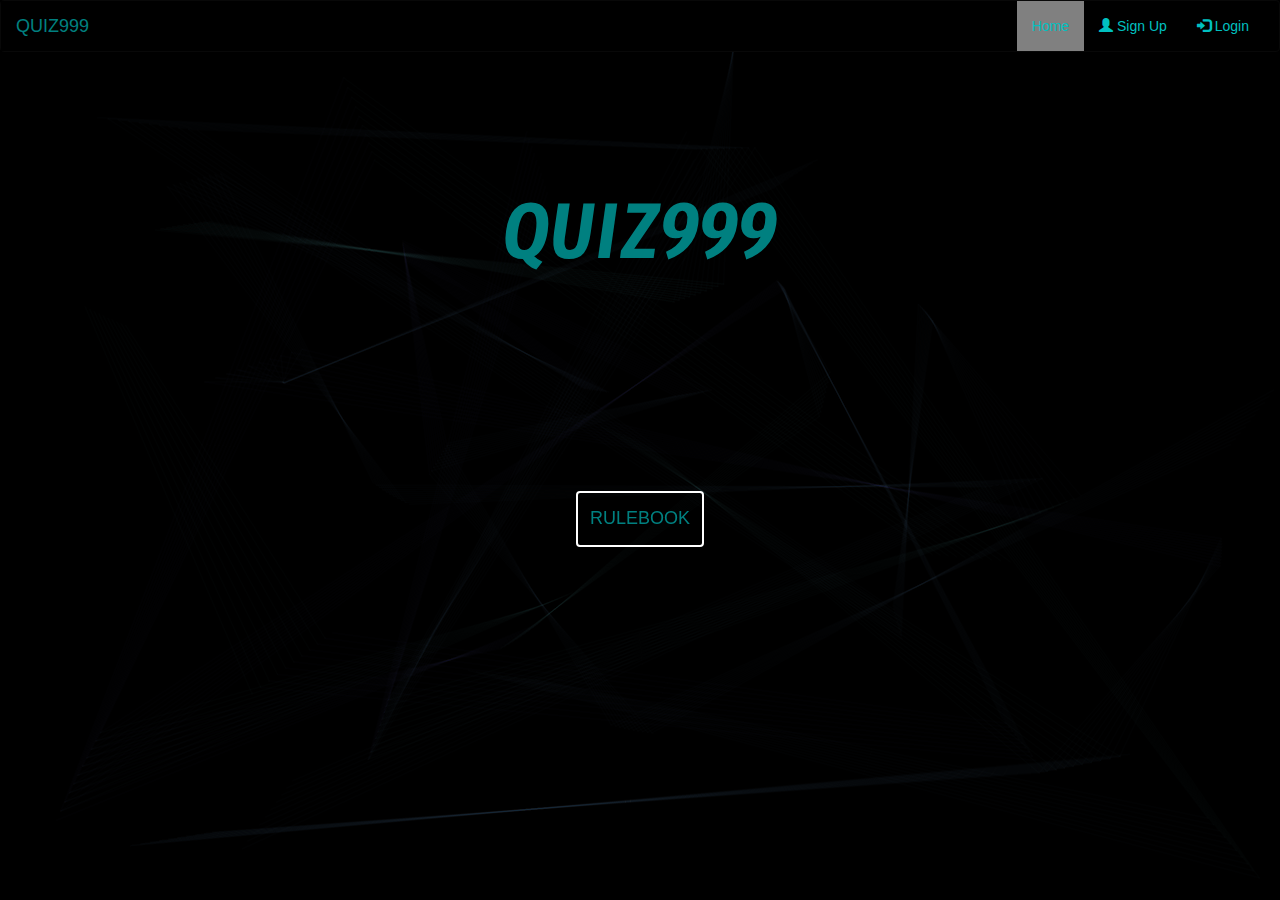
<file: Home/index.html>
<!DOCTYPE html>
<html lang="en" >
<head>
  <meta charset="UTF-8">
  <title>QUIZ 999</title>
   <meta name="viewport" content="width=device-width, initial-scale=1">
  <link rel="stylesheet" href="https://maxcdn.bootstrapcdn.com/bootstrap/3.3.7/css/bootstrap.min.css">
  <script src="https://ajax.googleapis.com/ajax/libs/jquery/3.3.1/jquery.min.js"></script>
  <script src="https://maxcdn.bootstrapcdn.com/bootstrap/3.3.7/js/bootstrap.min.js"></script>
  <link rel="stylesheet" href="../others/style.css"> 
  <link href="https://fonts.googleapis.com/css?family=Timmana" rel="stylesheet"> 
</head>
<body>
  <div id="controls" >
     <nav class="navbar navbar-inverse ">
  <div class="container-fluid">
    <div class="navbar-header">
      <button type="button" class="navbar-toggle" data-toggle="collapse" data-target="#myNavbar">
        <span class="icon-bar"></span>
        <span class="icon-bar"></span>
        <span class="icon-bar"></span>                        
      </button>
      <a style="color: #008080;background-color: black;" class="navbar-brand" href="#">QUIZ999</a>
    </div>
    <div class="collapse navbar-collapse" id="myNavbar">
      <ul class="nav navbar-nav navbar-right">
        <li class="active li1"><a style="color: #00c0c0; background-color: grey;" href="#">Home</a></li>
        <li class="li1"><a style="color: #00c0c0;" href="#" class="dropdown-toggle" data-toggle="dropdown"><span class="glyphicon glyphicon-user">
            </span> 
            Sign Up
            </a>
        <ul class="dropdown-menu">
          <li class="li1"><a style="color: #00c0c0;" href="../Signup/signp.html">Politics</a></li>
          <li class="li1"><a style="color: #00c0c0;" href="../Signup/signs.html">Sports</a></li>
          <li class="li1"><a style="color: #00c0c0;" href="../Signup/signb.html">Bollywood</a></li>
        </ul>
          </li>
        <li class="dropdown" class="li1">
            <a  style="color:#00c0c0;" class="dropdown-toggle" data-toggle="dropdown" class="dropdown-toggle" data-toggle="dropdown" href="#">
                <span class="glyphicon glyphicon-log-in "></span>
                Login
            </a> 
        <ul class="dropdown-menu">
          <li class="li1"><a style="color: #00c0c0;" href="../Login/login1.html">Politics</a></li>
          <li class="li1"><a style="color: #00c0c0;" href="../Login/login2.html">Sports</a></li>
          <li class="li1"><a style="color: #00c0c0;" href="../Login/login3.html">Bollywood</a></li>
        </ul></li>
      </ul>
    </div>
  </div>
</nav>
 <div class="container-fluid" style=" margin-top: 130px;">
  <h1 style="font-family: 'Timmana', sans-serif;font-size: 90px;" >QUIZ999</h1>
 </div>
 <div class="row">    
    <div class="col-xs-12 text-center">
        <!-- Trigger/Open The Modal -->
        <button id="myBtn" type="button"  class="btn btn-default" >
            <h4>RULEBOOK</h4>
        </button>

    <!-- The Modal -->
<div id="myModal" class="modal">

  <!-- Modal content -->
  <div class="modal-content">
    <div class="modal-header">
      <span class="close">&times;</span>
      <h2>INSTRUCTIONS</h2>
    </div>
    <div class="modal-body">
      <ul class="txt"> 
          <li><h4>Quiz consist of MCQ Type Questions with each questions with 4 options.</h4></li>
          <li><h4>At a time can choose anyone Quiz only.</h4></li>
          <li><h4>Each Quiz contains 6 Questions.</h4></li>
          <li><h4>For each Question 5 minutes are alloted.</h4></li>
          <li><h4>Quiz will be submitted automatically if you failed to submit Quiz.</h4></li>
      </ul>
    </div>
    <div class="modal-footer">
        <p>-------------------&times;&times;&times;-------------------</p>
    </div>
  </div>

   </div>
    </div>
  </div>
    </div>
  <script src="../others/p5.min.js"></script>
  <script  src="../others/index.js"></script>
</body>
</html>
</file>
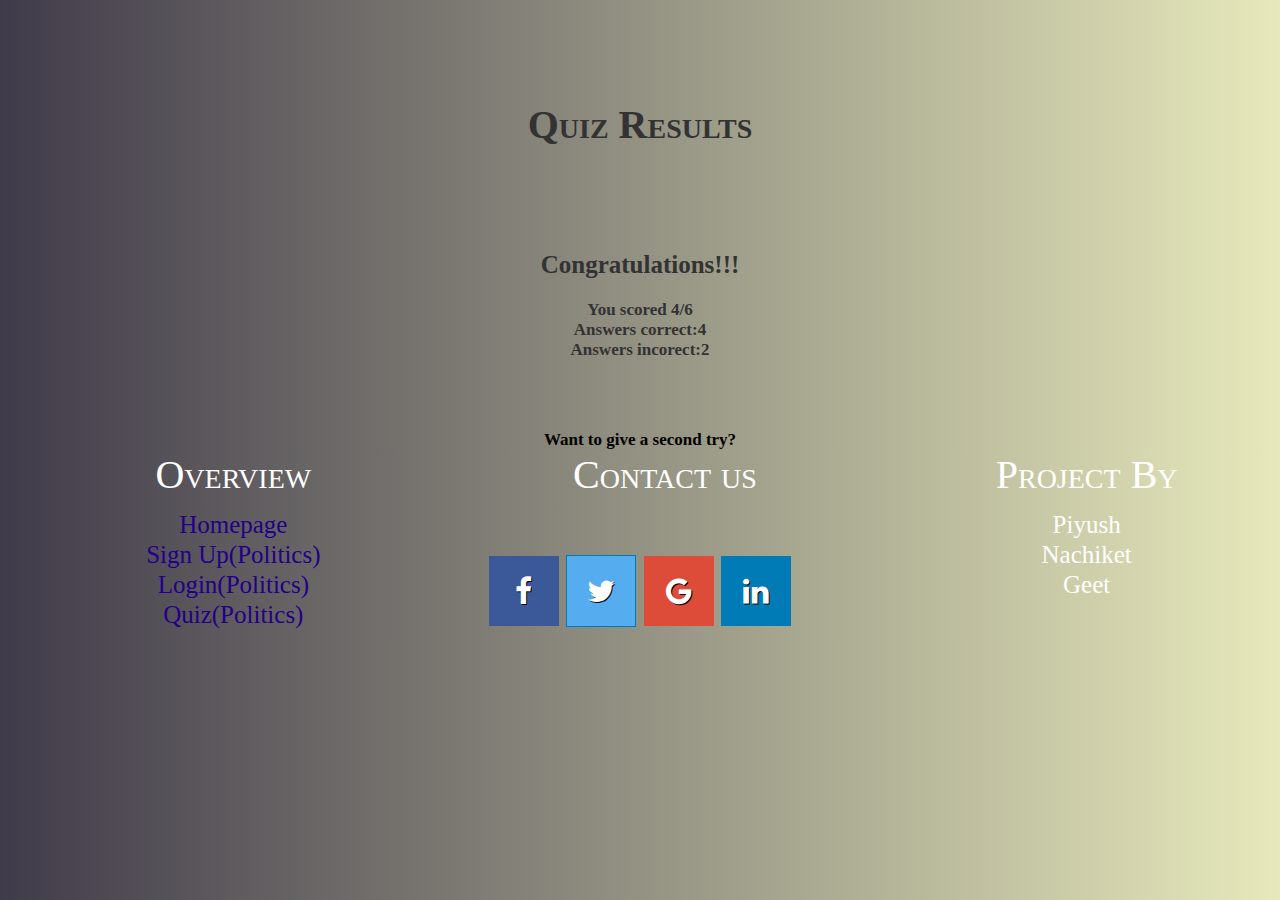
<file: Leaderboard/result.html>
<!DOCTYPE html>
<html>
    <head> 
        <meta charset="utf-8">
        <meta name="viewport" content="width=device-width,initial-scale=1">
        <meta http-equiv="x-ua-compatible" content="ie=edge">
        <!--css library-->
        <link rel="stylesheet" href="https://maxcdn.bootstrapcdn.com/bootstrap/3.3.7/css/bootstrap.min.css">
        <link rel="stylesheet" href="https://cdnjs.cloudflare.com/ajax/libs/font-awesome/4.7.0/css/font-awesome.min.css">
        <link rel="stylesheet" type="text/css" href="../others/y.css">

        <!-- jQuery library -->
        <script src="https://ajax.googleapis.com/ajax/libs/jquery/3.2.1/jquery.min.js"></script>

        <!-- Latest compiled JavaScript -->
        <script src="https://maxcdn.bootstrapcdn.com/bootstrap/3.3.7/js/bootstrap.min.js"></script>
    </head>
    <body style="overflow-y: scroll;">
        <div class="head">
            Quiz Results
        </div>
        <div class="box" align="center">
            <div class="box1">Congratulations!!!</div><br>
            <div class="box2">You scored 4/6 <br>
            Answers correct:4 <br>
                Answers incorect:2</div><br>
        </div>
        <div class="try1 box2">
            <a href ="../Home/index.html" class="try"> Want to give a second try?</a>            
        </div>
        <div id="footer" style="background: linear-gradient(to right,#403B4A,#E7E9BB);color:white;">
            <div class="container-fluid">
                <div class="row">
                    <div class="col-lg-4 col-sm-12 text-center">
                        <ul style="list-style-type:none">
                            <p>Overview</p>
                            <li><a href="../Home/index.html" class="link">Homepage</a></li>
                            <li><a href="../Signup/signp.html" class="link">Sign Up(Politics)</a></li>
                            <li><a href="../Login/login1.html" class="link">Login(Politics)</a></li>
                            <li><a href="../Quiz/Politics/quiz2q1.html" class="link">Quiz(Politics)</a></li>
                        </ul>
                    </div>
                    <div class="col-lg-4 col-sm-12 text-center">
                        <p style="text-indent:50px">Contact us</p>
                        <br><br>
                        <!-- Add font awesome icons -->
                        <a href="http://facebook.com/" target="_blank" class="fa fa-facebook"  style="text-decoration:none"></a>
                        <a href="http://twitter.com/" target="_blank" class="fa fa-twitter" style="text-decoration:none"></a>
                        <a href="https://plus.google.com/" target="_blank" class="fa fa-google" style="text-decoration:none"></a>
                        <a href="https://in.linkedin.com/" target="_blank" class="fa fa-linkedin" style="text-decoration:none"></a>
                    </div>
                    <div class="col-lg-4 col-sm-12 text-center">
                        <ul style="list-style-type:none">
                            <p>Project By</p>
                            <li>Piyush</li>
                            <li>Nachiket</li>
                            <li>Geet</li>
                        </ul>
                    </div>
                </div>
            </div>
        </div>
    </body>
</html>
</file>
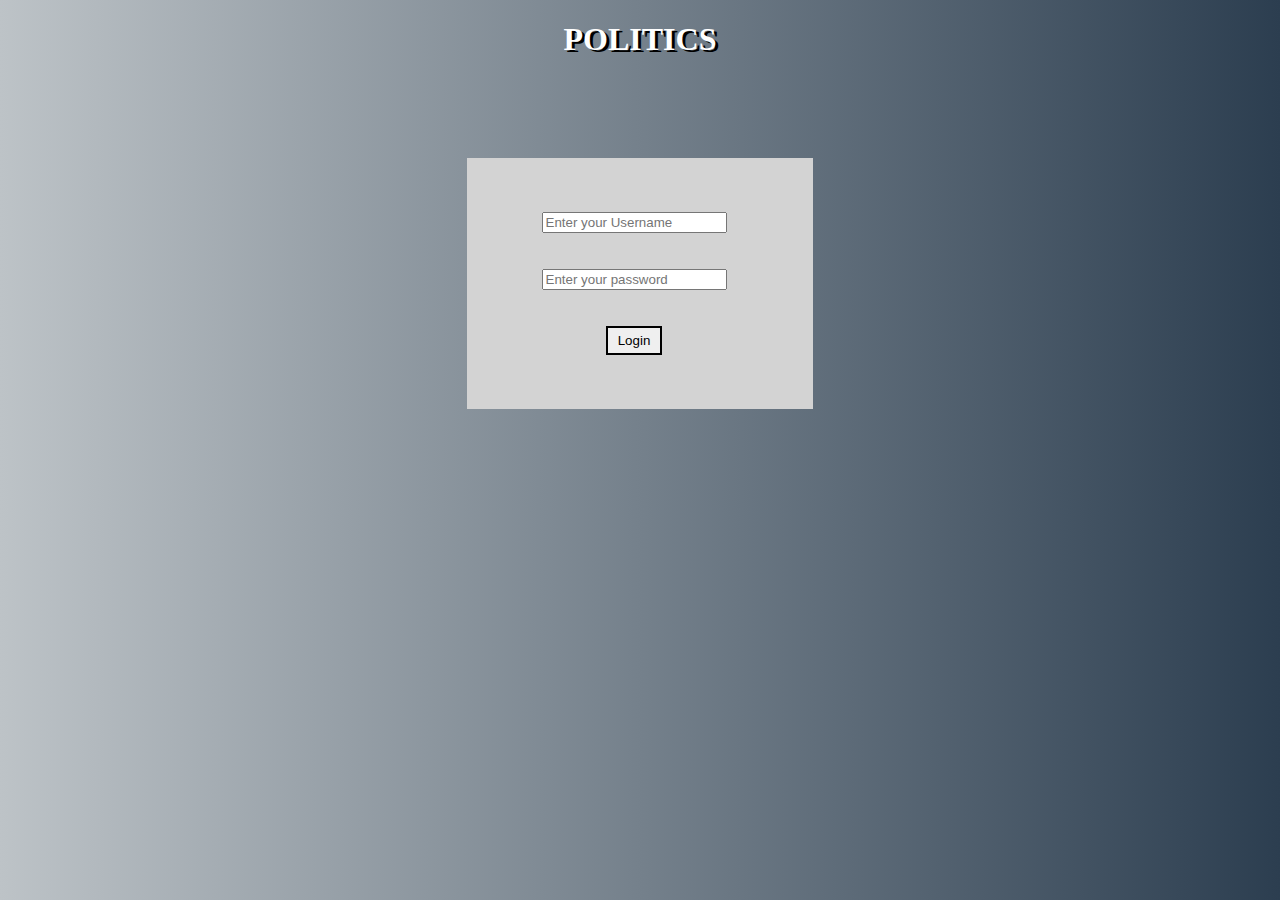
<file: Login/login1.html>
<!DOCTYPE html>
<html>
    <head>
        <title>Politics</title>
    <link rel="stylesheet" type="text/css" href="../others/x.css"> 
    </head>
    <body>    
        <h1>POLITICS</h1>
        <div align="center">
        <form>
            <input type="text" name="Username" placeholder="Enter your Username">
            <br>
            <br>
            <br>
            <input type="password" name="Password" placeholder="Enter your password">
            <br>
            <br>
            <br>
            </form>
            <a href="../Quiz/Politics/quiz2q1.html" class="butlog">
            <input type="submit" value="Login">
            </a>
        </div>
        </body>   
</html>
</file>
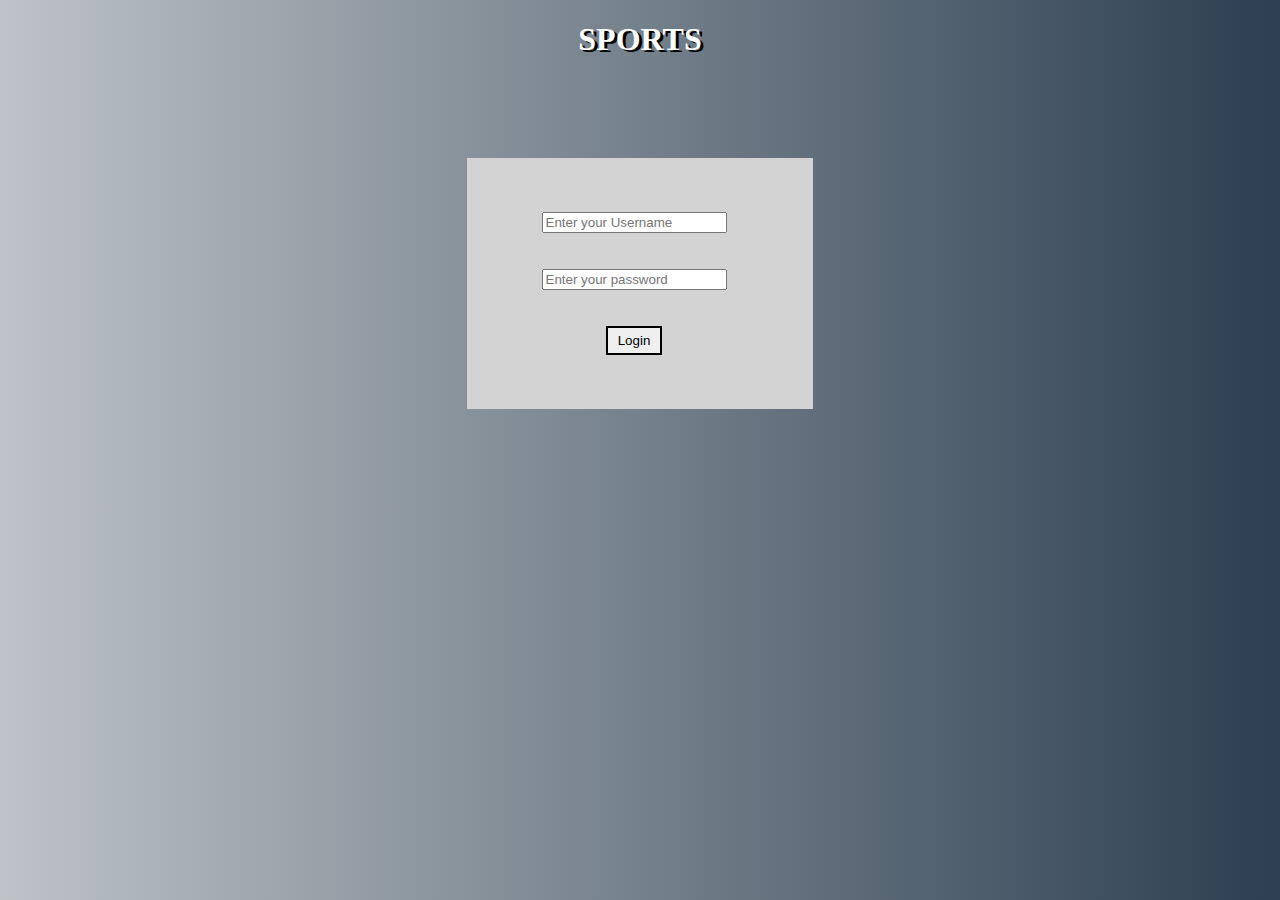
<file: Login/login2.html>
<!DOCTYPE html>
<html>
    <head>
        <title>Sports</title>
    <link rel="stylesheet" type="text/css" href="../others/x.css"> 
    </head>
    <body>    
        <h1>SPORTS</h1>
        <div align="center">
        <form>
            <input type="text" name="Username" placeholder="Enter your Username">
            <br>
            <br>
            <br>
            <input type="password" name="Password" placeholder="Enter your password">
            <br>
            <br>
            <br>
            </form>
            <a href="../Quiz/Sports/quiz3q1.html" class="butlog">
            <input type="submit" value="Login">
            </a>
        </div>
        </body>   
</html>
</file>
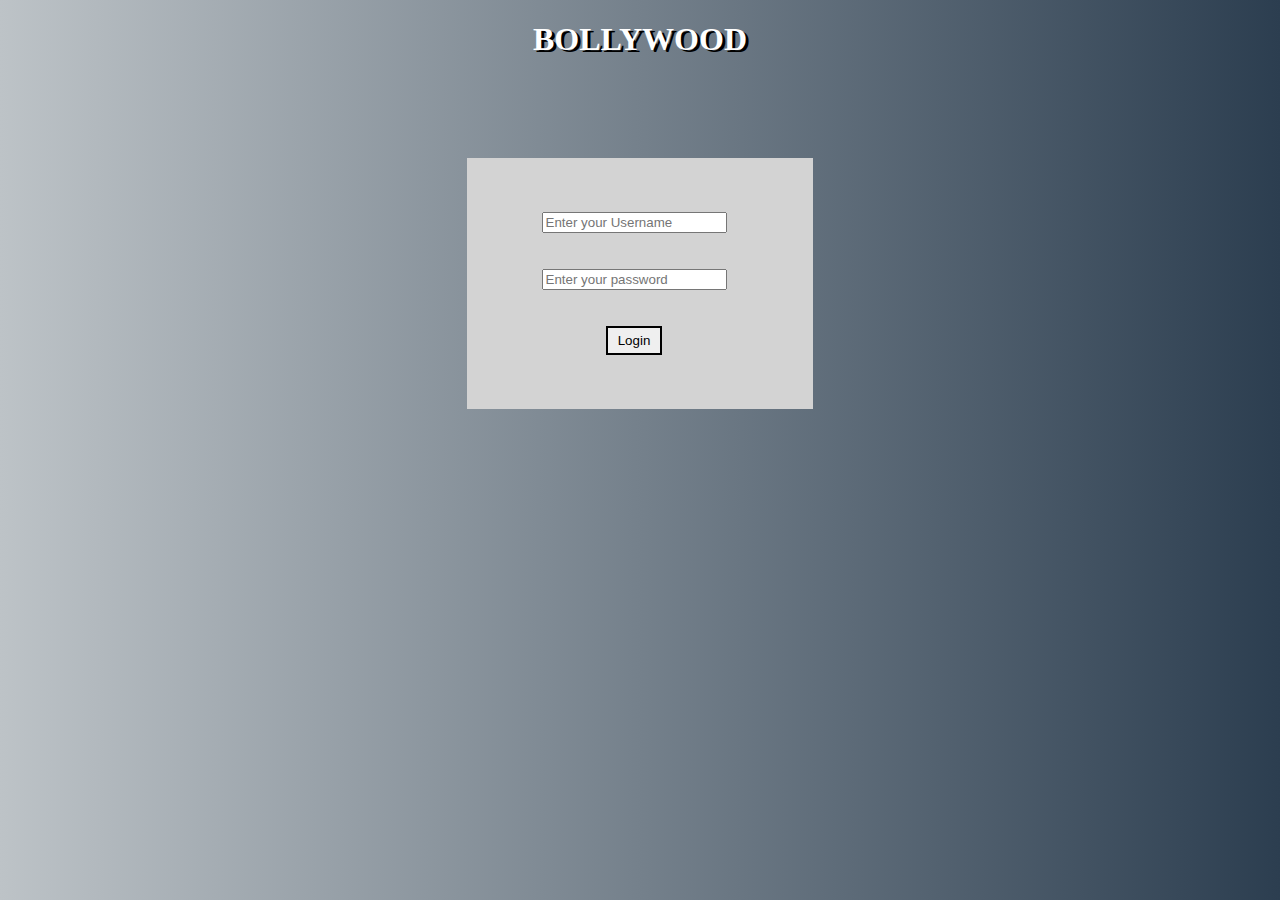
<file: Login/login3.html>
<!DOCTYPE html>
<html>
    <head>
        <title>Bollywood</title>
    <link rel="stylesheet" type="text/css" href="../others/x.css"> 
    </head>
    <body>    
        <h1>BOLLYWOOD</h1>
        <div align="center">
        <form>
            <input type="text" name="Username" placeholder="Enter your Username">
            <br>
            <br>
            <br>
            <input type="password" name="Password" placeholder="Enter your password">
            <br>
            <br>
            <br>
            </form>
            <a href="../Quiz/Bollywood/quiz1q1.html" class="butlog">
            <input type="submit" value="Login">
            </a>
        </div>
        </body>   
</html>
</file>
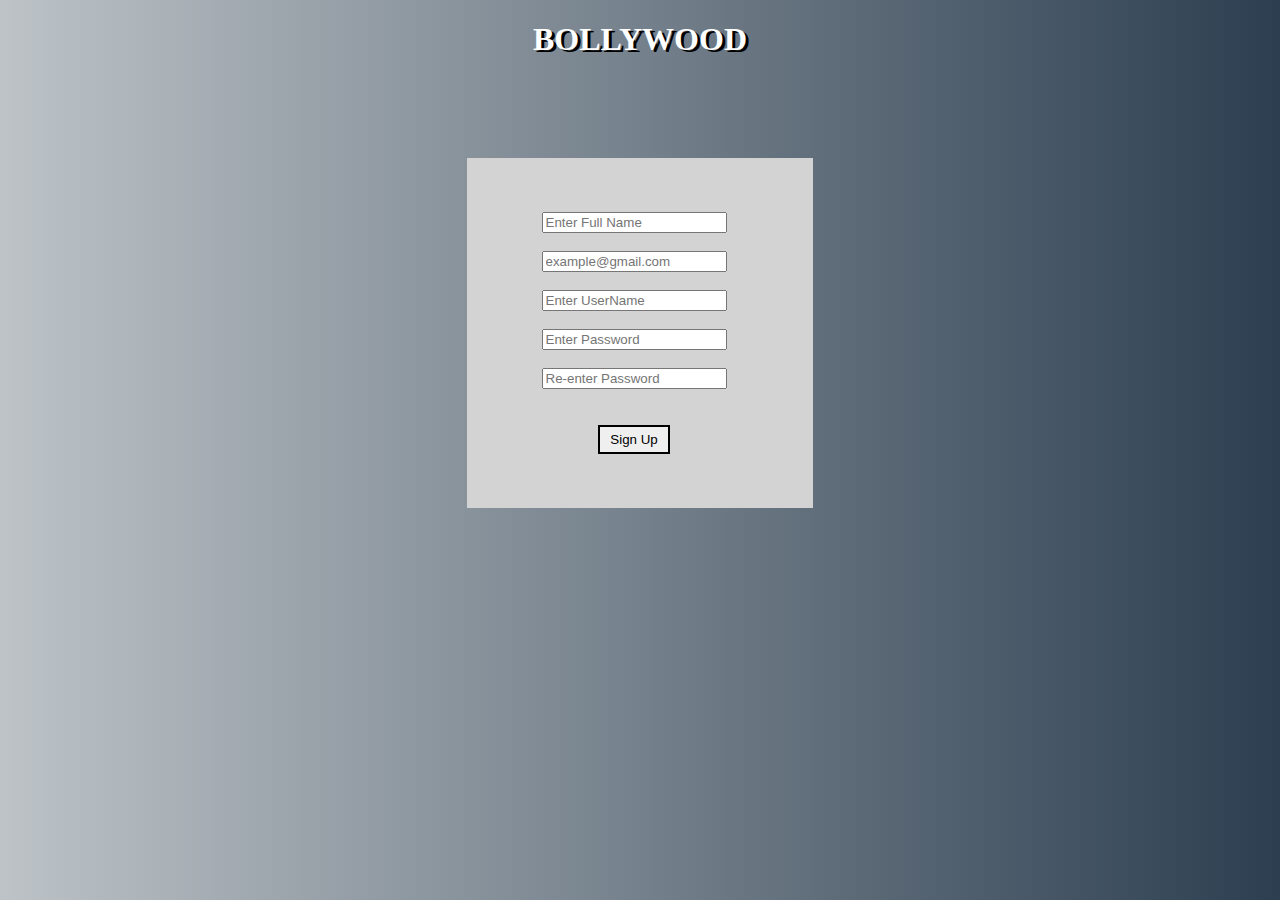
<file: Signup/signb.html>
<!DOCTYPE html>
<html>
    <head>
    <link rel="stylesheet" type="text/css" href="../others/x.css"> 
    </head>
    <body>    
        <h1>BOLLYWOOD</h1>
        <div align="center">
        <form> 
            <input type="text" placeholder="Enter Full Name">
            <br>
            <br>
            <input type="email" placeholder="example@gmail.com">
            <br>
            <br>
            <input type="text" placeholder="Enter UserName">
            <br>
            <br>
            <input type="password" placeholder="Enter Password">
            <br>
            <br>
            <input type="password" placeholder="Re-enter Password">
            <br>
            <br>
            <br>
            </form>
            <a href="../Quiz/Bollywood/quiz1q1.html" class="butlog">
            <input type="submit" value="Sign Up">
            </a>
        </div>
        </body>   
</html>
</file>
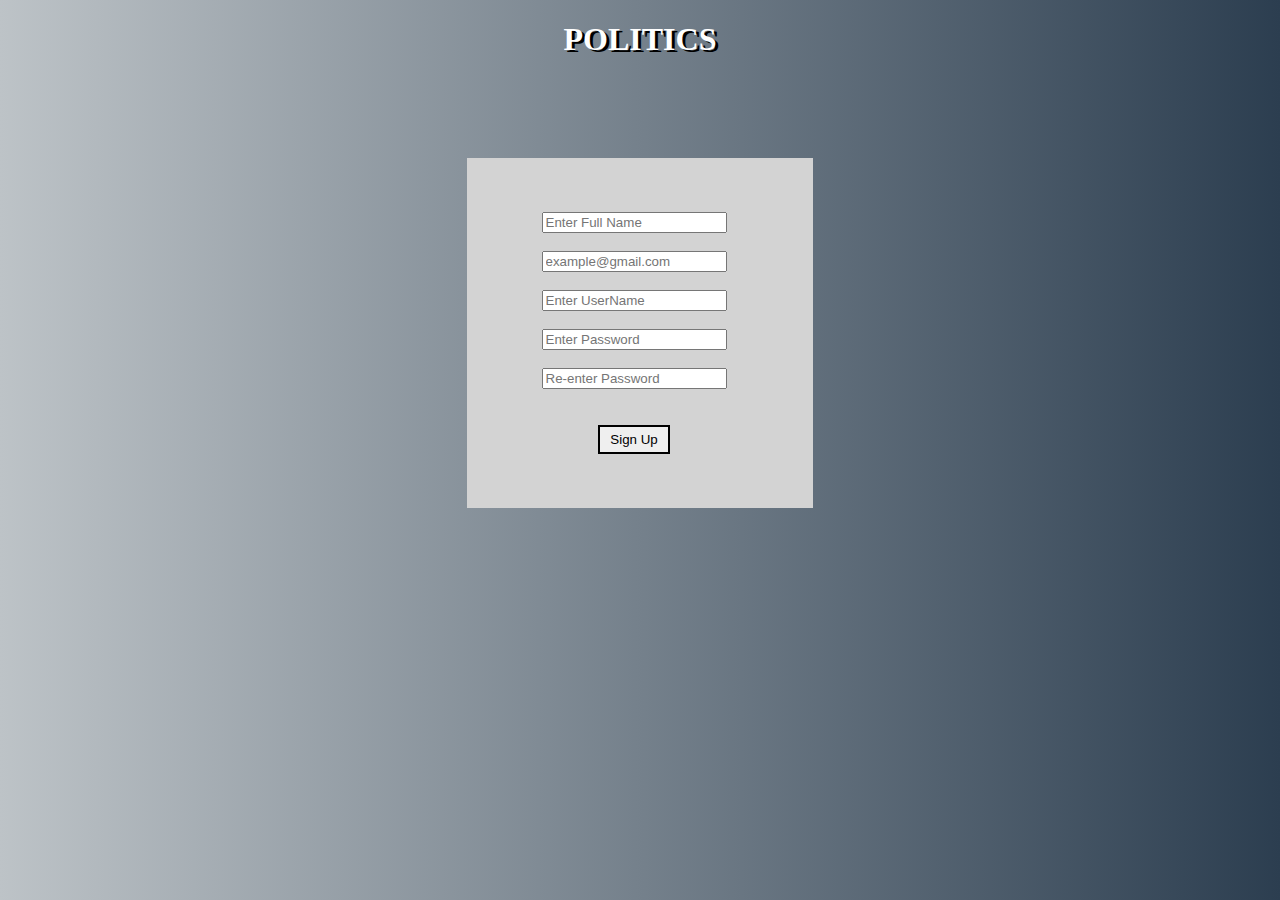
<file: Signup/signp.html>
<!DOCTYPE html>
<html>
    <head>
    <link rel="stylesheet" type="text/css" href="../others/x.css"> 
    </head>
    <body>    
        <h1>POLITICS</h1>
        <div align="center">
        <form> 
            <input type="text" placeholder="Enter Full Name">
            <br>
            <br>
            <input type="email" placeholder="example@gmail.com">
            <br>
            <br>
            <input type="text" placeholder="Enter UserName">
            <br>
            <br>
            <input type="password" placeholder="Enter Password">
            <br>
            <br>
            <input type="password" placeholder="Re-enter Password">
            <br>
            <br>
            <br>
            </form>
            <a href="../Quiz/Politics/quiz2q1.html" class="butlog">
            <input type="submit" value="Sign Up">
            </a>
        </div>
        </body>   
</html>
</file>
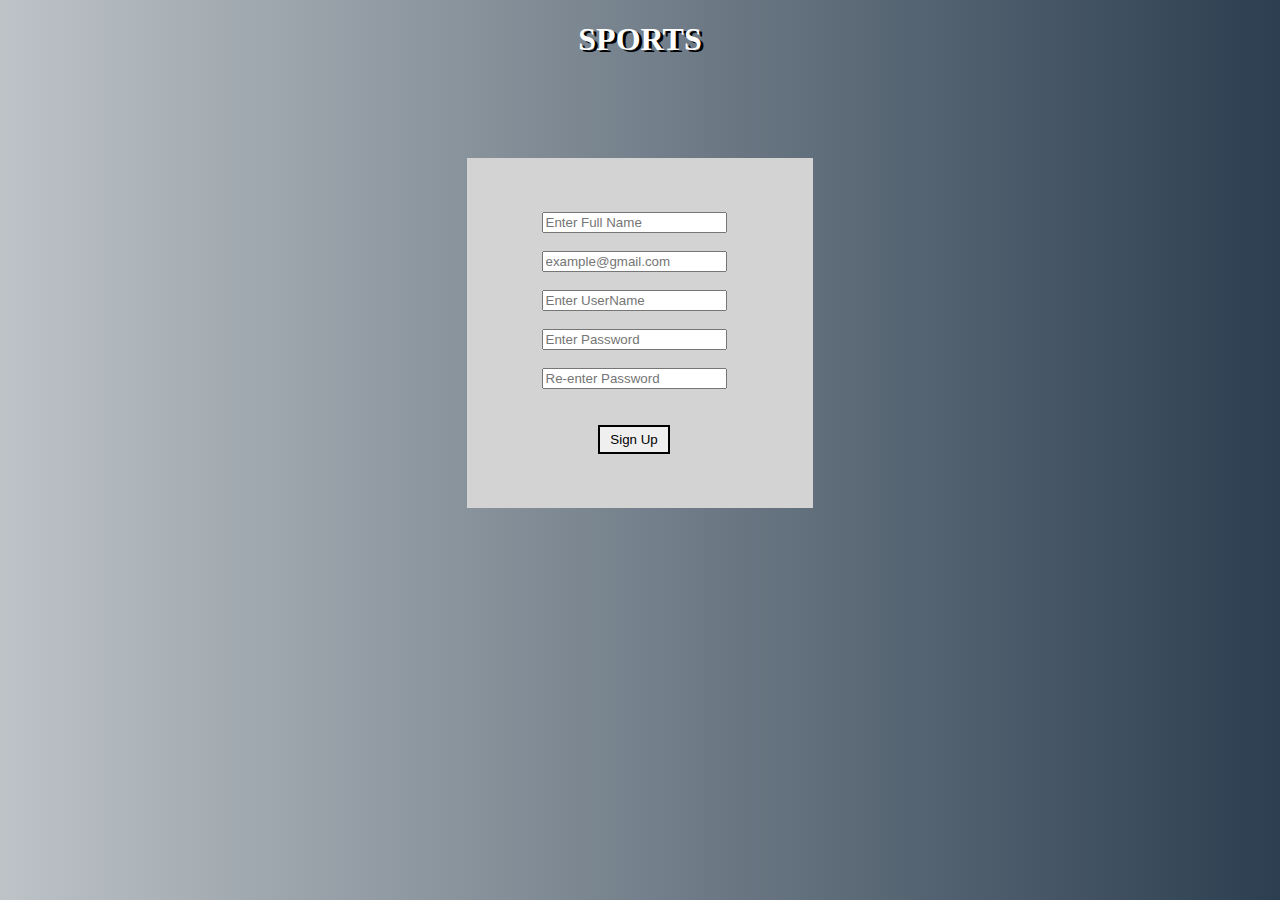
<file: Signup/signs.html>
<!DOCTYPE html>
<html>
    <head>
    <link rel="stylesheet" type="text/css" href="../others/x.css"> 
    </head>
    <body>    
        <h1>SPORTS</h1>
        <div align="center">
        <form> 
            <input type="text" placeholder="Enter Full Name">
            <br>
            <br>
            <input type="email" placeholder="example@gmail.com">
            <br>
            <br>
            <input type="text" placeholder="Enter UserName">
            <br>
            <br>
            <input type="password" placeholder="Enter Password">
            <br>
            <br>
            <input type="password" placeholder="Re-enter Password">
            <br>
            <br>
            <br>
            </form>
            <a href="../Quiz/Sports/quiz3q1.html" class="butlog">
            <input type="submit" value="Sign Up">
            </a>
        </div>
        </body>   
</html>
</file>
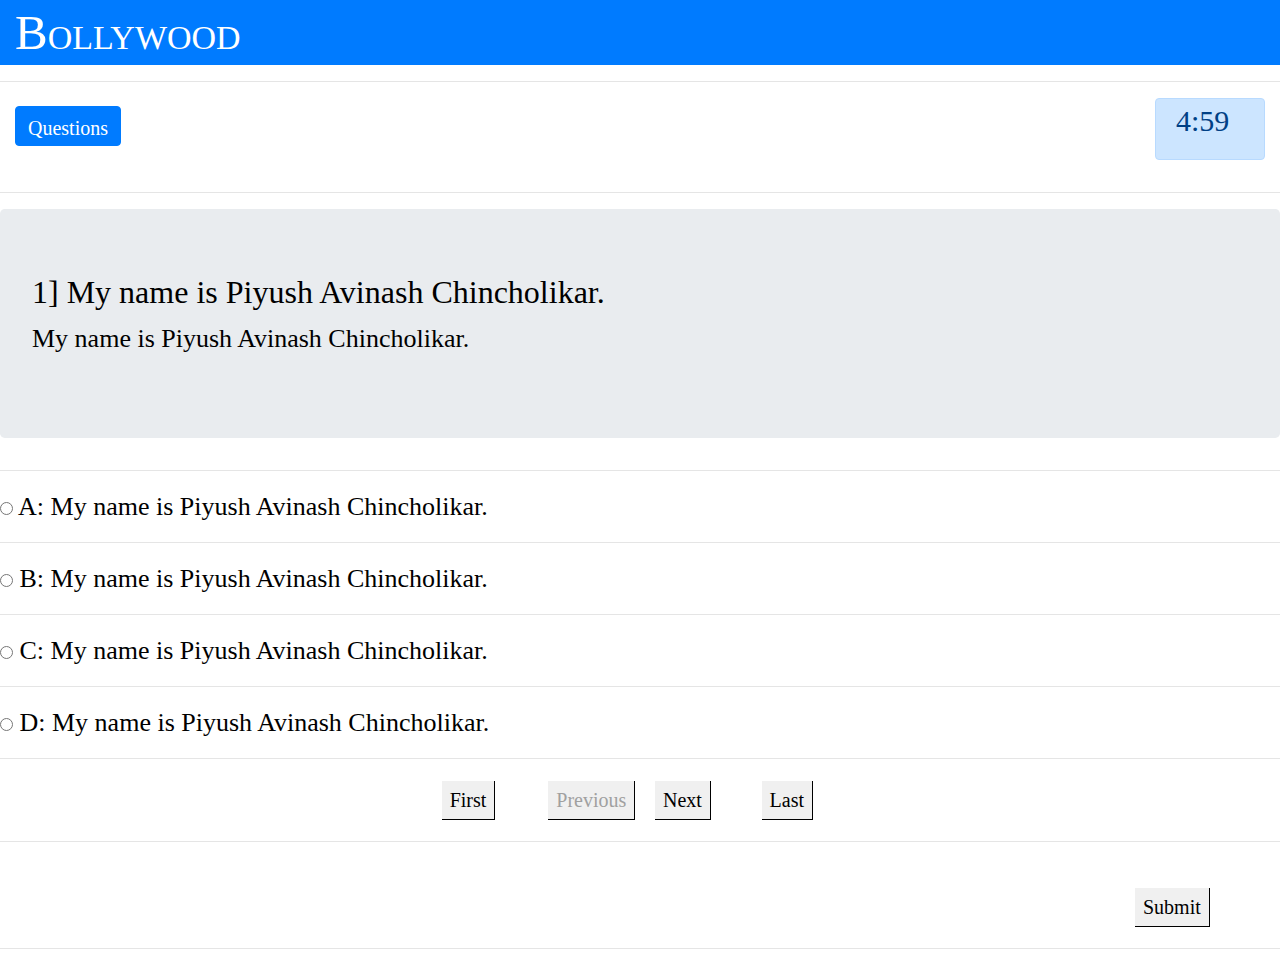
<file: Quiz/Bollywood/quiz1q1.html>
<!DOCTYPE HTML>
<HTML>
    <HEAD>
        <TITLE>QUIZ GAME</TITLE>
        <meta charset="utf-8">
        <meta name="viewport" content="width=device-width, initial-scale=1">
        <link rel="stylesheet" href="../../others/all.css">
        <link rel="stylesheet" href="https://maxcdn.bootstrapcdn.com/bootstrap/4.0.0/css/bootstrap.min.css">
        <link rel="stylesheet" href="https://cdnjs.cloudflare.com/ajax/libs/font-awesome/4.7.0/css/font-awesome.min.css">
        <script src="https://ajax.googleapis.com/ajax/libs/jquery/3.3.1/jquery.min.js"></script>
        <script src="https://cdnjs.cloudflare.com/ajax/libs/popper.js/1.12.9/umd/popper.min.js"></script>
        <script src="https://maxcdn.bootstrapcdn.com/bootstrap/4.0.0/js/bootstrap.min.js"></script>
    </HEAD>
    <BODY>
        <div class="container-fluid bg-primary">
            <div class="row">
                <div class="col-sm-12">
                    <span class="title">Bollywood</span>
                </div>
            </div>
        </div>
        <hr>
        <div class="container-fluid ">
            <div class="row">
                <span class=" col-lg-6 col-sm-12">
                    <a href="../Qbolly/question1.html" class="but">
                        <button type="button" class="btn btn-primary">
                            <span class="size2">Questions</span>
                        </button>
                    </a>
                    <p id="demo"></p>
                </span>
                <span class="col-lg-6 col-sm-12">
                    <span class="alert alert-primary but1">
                        <p id="timer"></p>
                    </span>
                </span>
            </div>
        </div>
        <hr>
        <div class="jumbotron link1">
            <h2>1] My name is Piyush Avinash Chincholikar.</h2>
            <p>My name is Piyush Avinash Chincholikar.</p>
        </div>
        <hr>
        <form action="/action_page.php" class="link1">
            <div><input type="radio" name="option" value="A" onclick="fun1()"> A: My name is Piyush Avinash Chincholikar.</div><hr>
            <div><input type="radio" name="option" value="B" onclick="fun2()"> B: My name is Piyush Avinash Chincholikar.</div><hr>
            <div><input type="radio" name="option" value="C" onclick="fun3()"> C: My name is Piyush Avinash Chincholikar.</div><hr>
            <div><input type="radio" name="option" value="D" onclick="fun4()"> D: My name is Piyush Avinash Chincholikar.</div>
        </form>
        <hr>
        <div></div><div></div>
        <div class="container-fluid">
            <div class="row">
                <div class="col-lg-1 col-sm-0">
                </div>
                <div class="col-lg-1 col-sm-0">
                </div>
                <div class="col-lg-1 col-sm-0">
                </div>
                <div class="col-lg-1 col-sm-0">
                </div>
                <div class="col-lg-1 col-sm-12">
                    <a href="quiz1q1.html" class="size3">
                        First
                    </a>
                </div>
                <div class="col-lg-1 col-sm-12">
                    <span class="disabled">
                        Previous
                    </span>
                </div>
                <div class="col-lg-1 col-sm-12">
                    <a href="quiz1q2.html" class="size3">
                        Next
                    </a>
                </div>
                <div class="col-lg-1 col-sm-12">
                    <a href="quiz1q6.html" class="size3">
                        Last
                    </a>
                </div>
            </div>
        </div>
        <hr>
        <br>
        <div class="container">
            <div class="row">
                <div class="col-lg-2 col-sm-0">
                </div>
                <div class="col-lg-2 col-sm-0">
                </div>
                <div class="col-lg-2 col-sm-0">
                </div>
                <div class="col-lg-2 col-sm-0">
                </div>
                <div class="col-lg-2 col-sm-0">
                </div>
                <div class="col-lg-2 col-sm-12 justify-content-center">
                    <a href="../../Leaderboard/result.html" class="size3">
                        Submit
                    </a>
                </div>
            </div>
        </div>
        <hr>
        <script src="../../others/allnew.js"></script>
   </BODY>
</HTML>
</file>
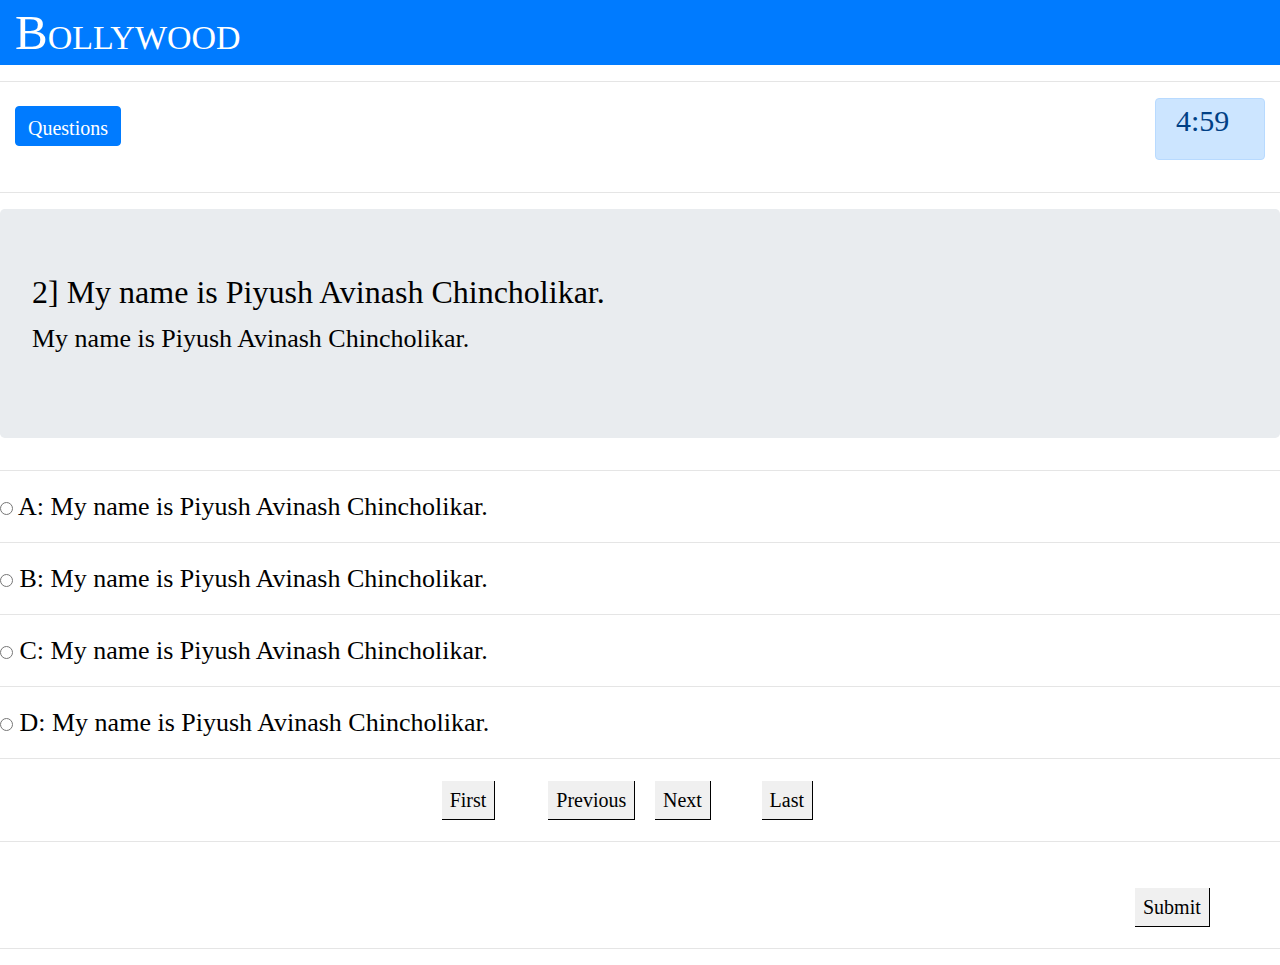
<file: Quiz/Bollywood/quiz1q2.html>
<!DOCTYPE HTML>
<HTML>
    <HEAD>
        <TITLE>QUIZ GAME</TITLE>
        <meta charset="utf-8">
        <meta name="viewport" content="width=device-width, initial-scale=1">
        <link rel="stylesheet" href="../../others/all.css">
        <link rel="stylesheet" href="https://maxcdn.bootstrapcdn.com/bootstrap/4.0.0/css/bootstrap.min.css">
        <link rel="stylesheet" href="https://cdnjs.cloudflare.com/ajax/libs/font-awesome/4.7.0/css/font-awesome.min.css">
        <script src="https://ajax.googleapis.com/ajax/libs/jquery/3.3.1/jquery.min.js"></script>
        <script src="https://cdnjs.cloudflare.com/ajax/libs/popper.js/1.12.9/umd/popper.min.js"></script>
        <script src="https://maxcdn.bootstrapcdn.com/bootstrap/4.0.0/js/bootstrap.min.js"></script>
    </HEAD>
    <BODY>
        <div class="container-fluid bg-primary">
            <div class="row">
                <div class="col-sm-12">
                    <span class="title">Bollywood</span>
                </div>
            </div>
        </div>
        <hr>
        <div class="container-fluid ">
            <div class="row">
                <span class=" col-lg-6 col-sm-12">
                    <a href="../Qbolly/question2.html" class="but">
                        <button type="button" class="btn btn-primary">
                            <span class="size2">Questions</span>
                        </button>
                    </a>
                    <p id="demo"></p>
                </span>
                <span class="col-lg-6 col-sm-12">
                    <span class="alert alert-primary but1">
                        <p id="timer"></p>
                    </span>
                </span>
            </div>
        </div>
        <hr>
        <div class="jumbotron link1">
            <h2>2] My name is Piyush Avinash Chincholikar.</h2>
            <p>My name is Piyush Avinash Chincholikar.</p>
        </div>
        <hr>
        <form action="/action_page.php" class="link1">
            <div><input type="radio" name="option" value="A" onclick="fun1()"> A: My name is Piyush Avinash Chincholikar.</div><hr>
            <div><input type="radio" name="option" value="B" onclick="fun2()"> B: My name is Piyush Avinash Chincholikar.</div><hr>
            <div><input type="radio" name="option" value="C" onclick="fun3()"> C: My name is Piyush Avinash Chincholikar.</div><hr>
            <div><input type="radio" name="option" value="D" onclick="fun4()"> D: My name is Piyush Avinash Chincholikar.</div>
        </form>
        <hr>
        <div></div><div></div>
        <div class="container-fluid">
            <div class="row">
                <div class="col-lg-1 col-sm-0">
                </div>
                <div class="col-lg-1 col-sm-0">
                </div>
                <div class="col-lg-1 col-sm-0">
                </div>
                <div class="col-lg-1 col-sm-0">
                </div>
                <div class="col-lg-1 col-sm-12">
                    <a href="quiz1q1.html" class="size3">
                        First
                    </a>
                </div>
                <div class="col-lg-1 col-sm-12">
                    <a href="quiz1q1.html" class="size3">
                        Previous
                    </a>
                </div>
                <div class="col-lg-1 col-sm-12">
                    <a href="quiz1q3.html" class="size3">
                        Next
                    </a>
                </div>
                <div class="col-lg-1 col-sm-12">
                    <a href="quiz1q6.html" class="size3">
                        Last
                    </a>
                </div>
            </div>
        </div>
        <hr>
        <br>
        <div class="container">
            <div class="row">
                <div class="col-lg-2 col-sm-0">
                </div>
                <div class="col-lg-2 col-sm-0">
                </div>
                <div class="col-lg-2 col-sm-0">
                </div>
                <div class="col-lg-2 col-sm-0">
                </div>
                <div class="col-lg-2 col-sm-0">
                </div>
                <div class="col-lg-2 col-sm-12 justify-content-center">
                    <a href="../../Leaderboard/result.html" class="size3">
                        Submit
                    </a>
                </div>
            </div>
        </div>
        <hr>
        <script src="../../others/allnew.js"></script>
   </BODY>
</HTML>
</file>
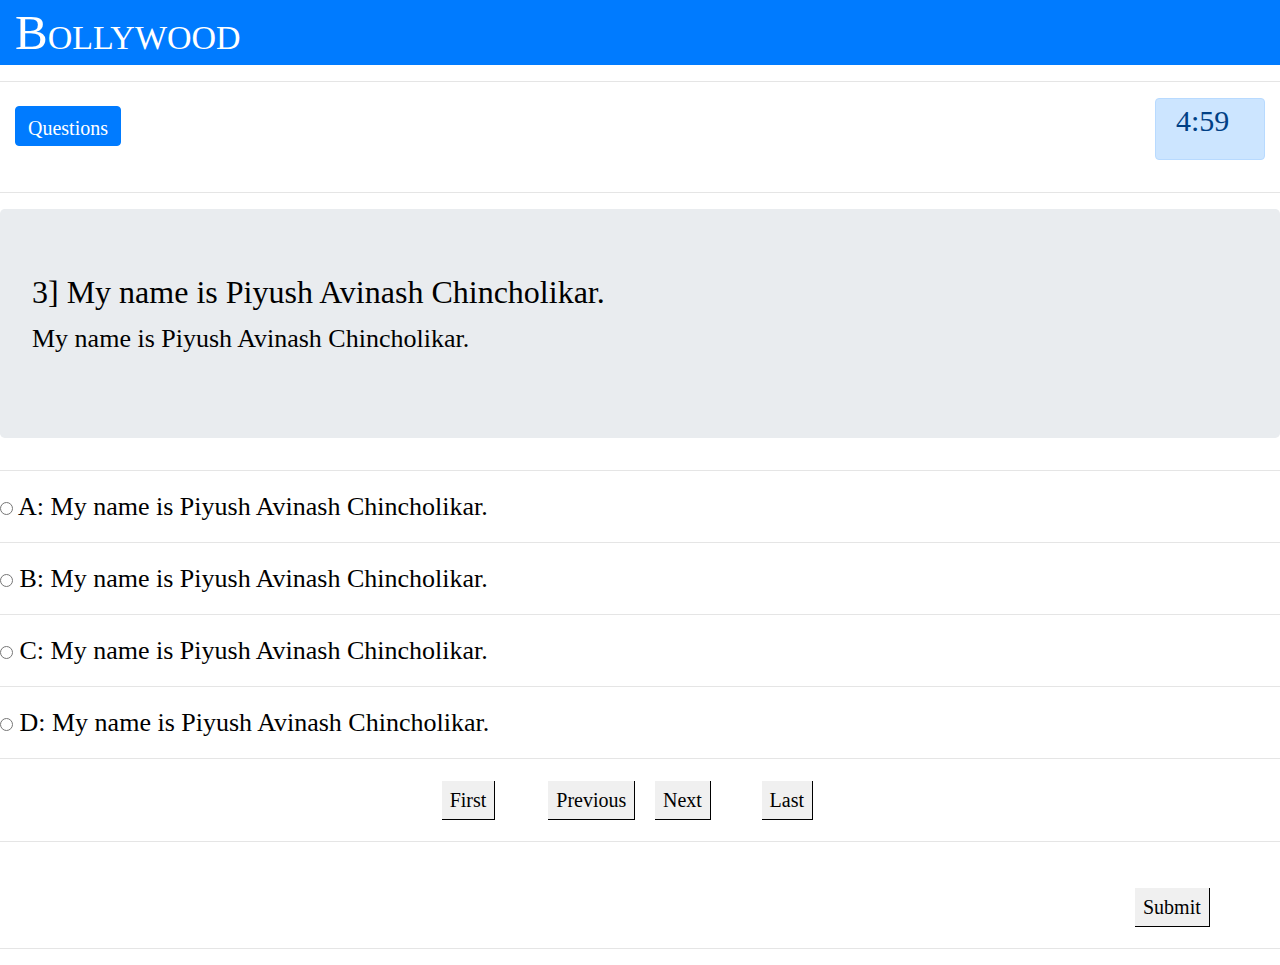
<file: Quiz/Bollywood/quiz1q3.html>
<!DOCTYPE HTML>
<HTML>
    <HEAD>
        <TITLE>QUIZ GAME</TITLE>
        <meta charset="utf-8">
        <meta name="viewport" content="width=device-width, initial-scale=1">
        <link rel="stylesheet" href="../../others/all.css">
        <link rel="stylesheet" href="https://maxcdn.bootstrapcdn.com/bootstrap/4.0.0/css/bootstrap.min.css">
        <link rel="stylesheet" href="https://cdnjs.cloudflare.com/ajax/libs/font-awesome/4.7.0/css/font-awesome.min.css">
        <script src="https://ajax.googleapis.com/ajax/libs/jquery/3.3.1/jquery.min.js"></script>
        <script src="https://cdnjs.cloudflare.com/ajax/libs/popper.js/1.12.9/umd/popper.min.js"></script>
        <script src="https://maxcdn.bootstrapcdn.com/bootstrap/4.0.0/js/bootstrap.min.js"></script>
    </HEAD>
    <BODY>
        <div class="container-fluid bg-primary">
            <div class="row">
                <div class="col-sm-12">
                    <span class="title">Bollywood</span>
                </div>
            </div>
        </div>
        <hr>
        <div class="container-fluid ">
            <div class="row">
                <span class=" col-lg-6 col-sm-12">
                    <a href="../Qbolly/question3.html" class="but">
                        <button type="button" class="btn btn-primary">
                            <span class="size2">Questions</span>
                        </button>
                    </a>
                    <p id="demo"></p>
                </span>
                <span class="col-lg-6 col-sm-12">
                    <span class="alert alert-primary but1">
                        <p id="timer"></p>
                    </span>
                </span>
            </div>
        </div>
        <hr>
        <div class="jumbotron link1">
            <h2>3] My name is Piyush Avinash Chincholikar.</h2>
            <p>My name is Piyush Avinash Chincholikar.</p>
        </div>
        <hr>
        <form action="/action_page.php" class="link1">
            <div><input type="radio" name="option" value="A" onclick="fun1()"> A: My name is Piyush Avinash Chincholikar.</div><hr>
            <div><input type="radio" name="option" value="B" onclick="fun2()"> B: My name is Piyush Avinash Chincholikar.</div><hr>
            <div><input type="radio" name="option" value="C" onclick="fun3()"> C: My name is Piyush Avinash Chincholikar.</div><hr>
            <div><input type="radio" name="option" value="D" onclick="fun4()"> D: My name is Piyush Avinash Chincholikar.</div>
        </form>
        <hr>
        <div></div><div></div>
        <div class="container-fluid">
            <div class="row">
                <div class="col-lg-1 col-sm-0">
                </div>
                <div class="col-lg-1 col-sm-0">
                </div>
                <div class="col-lg-1 col-sm-0">
                </div>
                <div class="col-lg-1 col-sm-0">
                </div>
                <div class="col-lg-1 col-sm-12">
                    <a href="quiz1q1.html" class="size3">
                        First
                    </a>
                </div>
                <div class="col-lg-1 col-sm-12">
                    <a href="quiz1q2.html" class="size3">
                       Previous
                    </a>
                </div>
                <div class="col-lg-1 col-sm-12">
                    <a href="quiz1q4.html" class="size3">
                        Next
                    </a>
                </div>
                <div class="col-lg-1 col-sm-12">
                    <a href="quiz1q6.html" class="size3">
                        Last
                    </a>
                </div>
            </div>
        </div>
        <hr>
        <br>
        <div class="container">
            <div class="row">
                <div class="col-lg-2 col-sm-0">
                </div>
                <div class="col-lg-2 col-sm-0">
                </div>
                <div class="col-lg-2 col-sm-0">
                </div>
                <div class="col-lg-2 col-sm-0">
                </div>
                <div class="col-lg-2 col-sm-0">
                </div>
                <div class="col-lg-2 col-sm-12 justify-content-center">
                    <a href="../../Leaderboard/result.html" class="size3">
                        Submit
                    </a>
                </div>
            </div>
        </div>
        <hr>
        <script src="../../others/allnew.js"></script>
   </BODY>
</HTML>
</file>
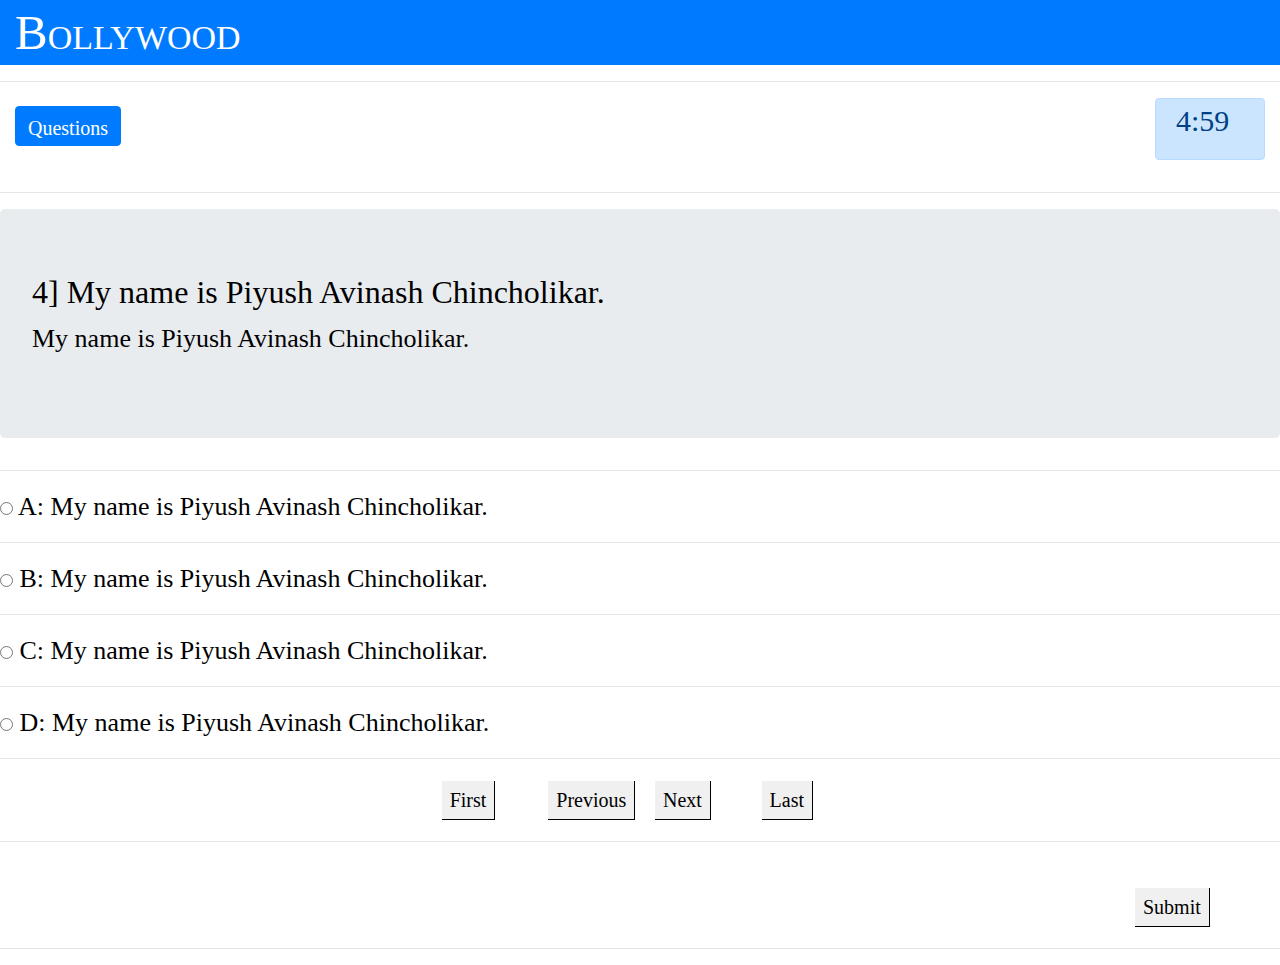
<file: Quiz/Bollywood/quiz1q4.html>
<!DOCTYPE HTML>
<HTML>
    <HEAD>
        <TITLE>QUIZ GAME</TITLE>
        <meta charset="utf-8">
        <meta name="viewport" content="width=device-width, initial-scale=1">
        <link rel="stylesheet" href="../../others/all.css">
        <link rel="stylesheet" href="https://maxcdn.bootstrapcdn.com/bootstrap/4.0.0/css/bootstrap.min.css">
        <link rel="stylesheet" href="https://cdnjs.cloudflare.com/ajax/libs/font-awesome/4.7.0/css/font-awesome.min.css">
        <script src="https://ajax.googleapis.com/ajax/libs/jquery/3.3.1/jquery.min.js"></script>
        <script src="https://cdnjs.cloudflare.com/ajax/libs/popper.js/1.12.9/umd/popper.min.js"></script>
        <script src="https://maxcdn.bootstrapcdn.com/bootstrap/4.0.0/js/bootstrap.min.js"></script>
    </HEAD>
    <BODY>
        <div class="container-fluid bg-primary">
            <div class="row">
                <div class="col-sm-12">
                    <span class="title">Bollywood</span>
                </div>
            </div>
        </div>
        <hr>
        <div class="container-fluid ">
            <div class="row">
                <span class=" col-lg-6 col-sm-12">
                    <a href="../Qbolly/question4.html" class="but">
                        <button type="button" class="btn btn-primary">
                            <span class="size2">Questions</span>
                        </button>
                    </a>
                    <p id="demo"></p>
                </span>
                <span class="col-lg-6 col-sm-12">
                    <span class="alert alert-primary but1">
                        <p id="timer"></p>
                    </span>
                </span>
            </div>
        </div>
        <hr>
        <div class="jumbotron link1">
            <h2>4] My name is Piyush Avinash Chincholikar.</h2>
            <p>My name is Piyush Avinash Chincholikar.</p>
        </div>
        <hr>
        <form action="/action_page.php" class="link1">
            <div><input type="radio" name="option" value="A" onclick="fun1()"> A: My name is Piyush Avinash Chincholikar.</div><hr>
            <div><input type="radio" name="option" value="B" onclick="fun2()"> B: My name is Piyush Avinash Chincholikar.</div><hr>
            <div><input type="radio" name="option" value="C" onclick="fun3()"> C: My name is Piyush Avinash Chincholikar.</div><hr>
            <div><input type="radio" name="option" value="D" onclick="fun4()"> D: My name is Piyush Avinash Chincholikar.</div>
        </form>
        <hr>
        <div></div><div></div>
        <div class="container-fluid">
            <div class="row">
                <div class="col-lg-1 col-sm-0">
                </div>
                <div class="col-lg-1 col-sm-0">
                </div>
                <div class="col-lg-1 col-sm-0">
                </div>
                <div class="col-lg-1 col-sm-0">
                </div>
                <div class="col-lg-1 col-sm-12">
                    <a href="quiz1q1.html" class="size3">
                        First
                    </a>
                </div>
                <div class="col-lg-1 col-sm-12">
                    <a href="quiz1q3.html" class="size3">
                        Previous
                    </a>
                </div>
                <div class="col-lg-1 col-sm-12">
                    <a href="quiz1q5.html" class="size3">
                        Next
                    </a>
                </div>
                <div class="col-lg-1 col-sm-12">
                    <a href="quiz1q6.html" class="size3">
                        Last
                    </a>
                </div>
            </div>
        </div>
        <hr>
        <br>
        <div class="container">
            <div class="row">
                <div class="col-lg-2 col-sm-0">
                </div>
                <div class="col-lg-2 col-sm-0">
                </div>
                <div class="col-lg-2 col-sm-0">
                </div>
                <div class="col-lg-2 col-sm-0">
                </div>
                <div class="col-lg-2 col-sm-0">
                </div>
                <div class="col-lg-2 col-sm-12 justify-content-center">
                    <a href="../../Leaderboard/result.html" class="size3">
                        Submit
                    </a>
                </div>
            </div>
        </div>
        <hr>
        <script src="../../others/allnew.js"></script>
   </BODY>
</HTML>
</file>
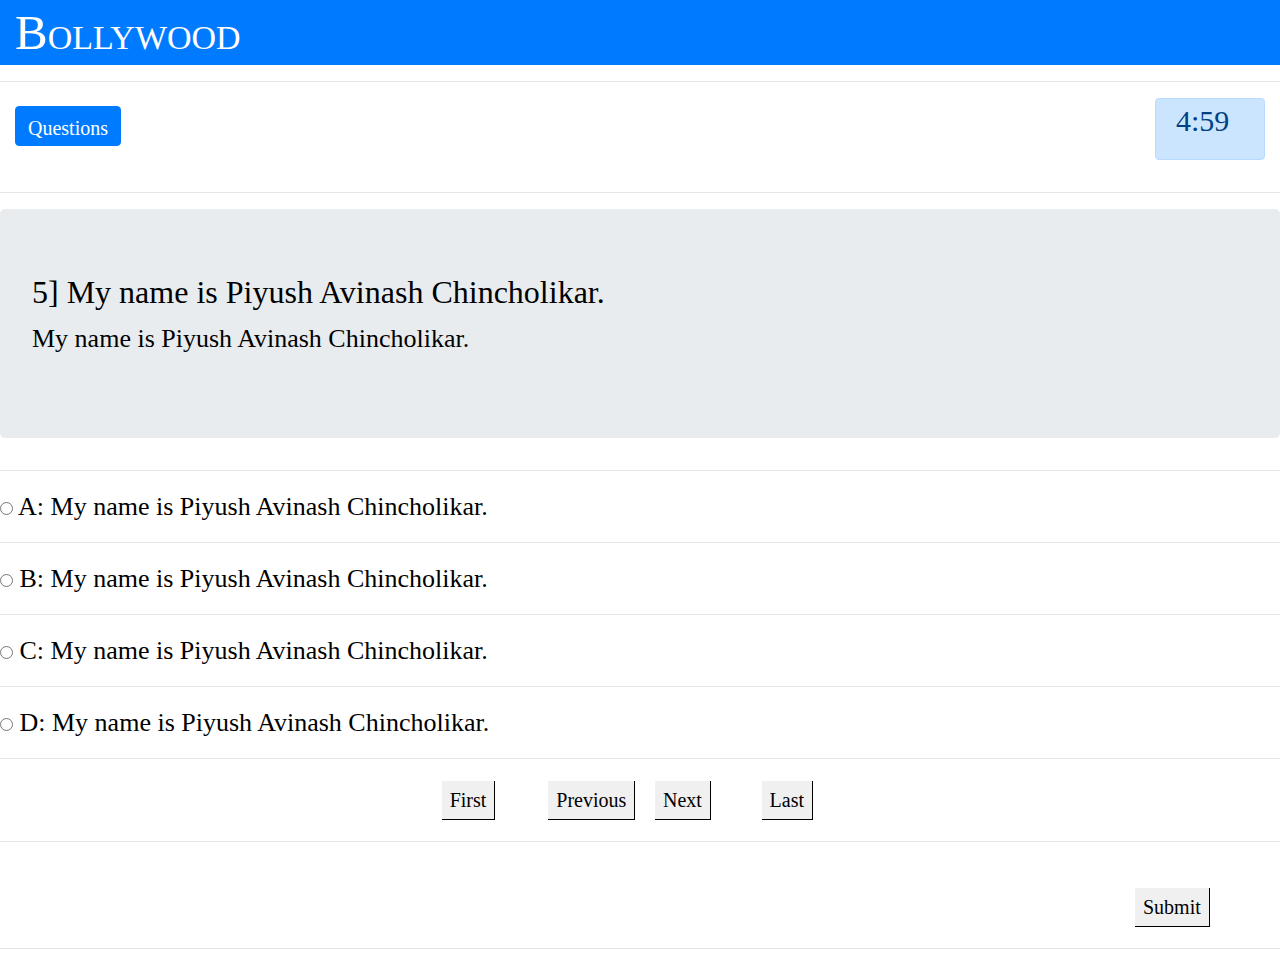
<file: Quiz/Bollywood/quiz1q5.html>
<!DOCTYPE HTML>
<HTML>
    <HEAD>
        <TITLE>QUIZ GAME</TITLE>
        <meta charset="utf-8">
        <meta name="viewport" content="width=device-width, initial-scale=1">
        <link rel="stylesheet" href="../../others/all.css">
        <link rel="stylesheet" href="https://maxcdn.bootstrapcdn.com/bootstrap/4.0.0/css/bootstrap.min.css">
        <link rel="stylesheet" href="https://cdnjs.cloudflare.com/ajax/libs/font-awesome/4.7.0/css/font-awesome.min.css">
        <script src="https://ajax.googleapis.com/ajax/libs/jquery/3.3.1/jquery.min.js"></script>
        <script src="https://cdnjs.cloudflare.com/ajax/libs/popper.js/1.12.9/umd/popper.min.js"></script>
        <script src="https://maxcdn.bootstrapcdn.com/bootstrap/4.0.0/js/bootstrap.min.js"></script>
    </HEAD>
    <BODY>
        <div class="container-fluid bg-primary">
            <div class="row">
                <div class="col-sm-12">
                    <span class="title">Bollywood</span>
                </div>
            </div>
        </div>
        <hr>
        <div class="container-fluid ">
            <div class="row">
                <span class=" col-lg-6 col-sm-12">
                    <a href="../Qbolly/question5.html" class="but">
                        <button type="button" class="btn btn-primary">
                            <span class="size2">Questions</span>
                        </button>
                    </a>
                    <p id="demo"></p>
                </span>
                <span class="col-lg-6 col-sm-12">
                    <span class="alert alert-primary but1">
                        <p id="timer"></p>
                    </span>
                </span>
            </div>
        </div>
        <hr>
        <div class="jumbotron link1">
            <h2>5] My name is Piyush Avinash Chincholikar.</h2>
            <p>My name is Piyush Avinash Chincholikar.</p>
        </div>
        <hr>
        <form action="/action_page.php" class="link1">
            <div><input type="radio" name="option" value="A" onclick="fun1()"> A: My name is Piyush Avinash Chincholikar.</div><hr>
            <div><input type="radio" name="option" value="B" onclick="fun2()"> B: My name is Piyush Avinash Chincholikar.</div><hr>
            <div><input type="radio" name="option" value="C" onclick="fun3()"> C: My name is Piyush Avinash Chincholikar.</div><hr>
            <div><input type="radio" name="option" value="D" onclick="fun4()"> D: My name is Piyush Avinash Chincholikar.</div>
        </form>
        <hr>
        <div></div><div></div>
        <div class="container-fluid">
            <div class="row">
                <div class="col-lg-1 col-sm-0">
                </div>
                <div class="col-lg-1 col-sm-0">
                </div>
                <div class="col-lg-1 col-sm-0">
                </div>
                <div class="col-lg-1 col-sm-0">
                </div>
                <div class="col-lg-1 col-sm-12">
                    <a href="quiz1q1.html" class="size3">
                        First
                    </a>
                </div>
                <div class="col-lg-1 col-sm-12">
                    <a href="quiz1q4.html" class="size3">
                        Previous
                    </a>
                </div>
                <div class="col-lg-1 col-sm-12">
                    <a href="quiz1q6.html" class="size3">
                        Next
                    </a>
                </div>
                <div class="col-lg-1 col-sm-12">
                    <a href="quiz1q6.html" class="size3">
                        Last
                    </a>
                </div>
            </div>
        </div>
        <hr>
        <br>
        <div class="container">
            <div class="row">
                <div class="col-lg-2 col-sm-0">
                </div>
                <div class="col-lg-2 col-sm-0">
                </div>
                <div class="col-lg-2 col-sm-0">
                </div>
                <div class="col-lg-2 col-sm-0">
                </div>
                <div class="col-lg-2 col-sm-0">
                </div>
                <div class="col-lg-2 col-sm-12 justify-content-center">
                    <a href="../../Leaderboard/result.html" class="size3">
                        Submit
                    </a>
                </div>
            </div>
        </div>
        <hr>
        <script src="../../others/allnew.js"></script>
   </BODY>
</HTML>
</file>
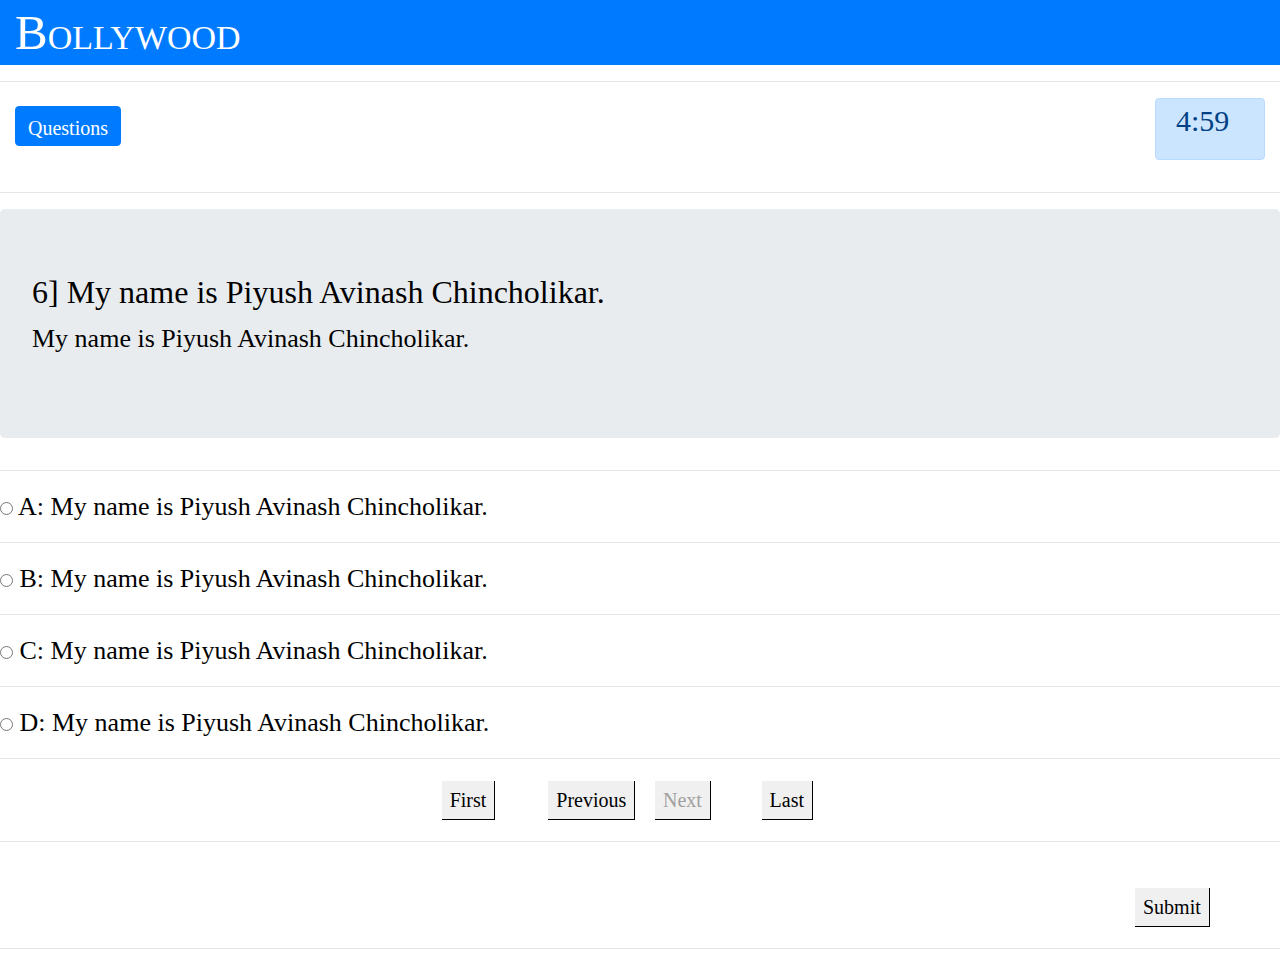
<file: Quiz/Bollywood/quiz1q6.html>
<!DOCTYPE HTML>
<HTML>
    <HEAD>
        <TITLE>QUIZ GAME</TITLE>
        <meta charset="utf-8">
        <meta name="viewport" content="width=device-width, initial-scale=1">
        <link rel="stylesheet" href="../../others/all.css">
        <link rel="stylesheet" href="https://maxcdn.bootstrapcdn.com/bootstrap/4.0.0/css/bootstrap.min.css">
        <link rel="stylesheet" href="https://cdnjs.cloudflare.com/ajax/libs/font-awesome/4.7.0/css/font-awesome.min.css">
        <script src="https://ajax.googleapis.com/ajax/libs/jquery/3.3.1/jquery.min.js"></script>
        <script src="https://cdnjs.cloudflare.com/ajax/libs/popper.js/1.12.9/umd/popper.min.js"></script>
        <script src="https://maxcdn.bootstrapcdn.com/bootstrap/4.0.0/js/bootstrap.min.js"></script>
    </HEAD>
    <BODY>
        <div class="container-fluid bg-primary">
            <div class="row">
                <div class="col-sm-12">
                    <span class="title">Bollywood</span>
                </div>
            </div>
        </div>
        <hr>
        <div class="container-fluid ">
            <div class="row">
                <span class=" col-lg-6 col-sm-12">
                    <a href="../Qbolly/question6.html" class="but">
                        <button type="button" class="btn btn-primary">
                            <span class="size2">Questions</span>
                        </button>
                    </a>
                    <p id="demo"></p>
                </span>
                <span class="col-lg-6 col-sm-12">
                    <span class="alert alert-primary but1">
                        <p id="timer"></p>
                    </span>
                </span>
            </div>
        </div>
        <hr>
        <div class="jumbotron link1">
            <h2>6] My name is Piyush Avinash Chincholikar.</h2>
            <p>My name is Piyush Avinash Chincholikar.</p>
        </div>
        <hr>
        <form action="/action_page.php" class="link1">
            <div><input type="radio" name="option" value="A" onclick="fun1()"> A: My name is Piyush Avinash Chincholikar.</div><hr>
            <div><input type="radio" name="option" value="B" onclick="fun2()"> B: My name is Piyush Avinash Chincholikar.</div><hr>
            <div><input type="radio" name="option" value="C" onclick="fun3()"> C: My name is Piyush Avinash Chincholikar.</div><hr>
            <div><input type="radio" name="option" value="D" onclick="fun4()"> D: My name is Piyush Avinash Chincholikar.</div>
        </form>
        <hr>
        <div></div><div></div>
        <div class="container-fluid">
            <div class="row">
                <div class="col-lg-1 col-sm-0">
                </div>
                <div class="col-lg-1 col-sm-0">
                </div>
                <div class="col-lg-1 col-sm-0">
                </div>
                <div class="col-lg-1 col-sm-0">
                </div>
                <div class="col-lg-1 col-sm-12">
                    <a href="quiz1q1.html" class="size3">
                        First
                    </a>
                </div>
                <div class="col-lg-1 col-sm-12">
                    <a href="quiz1q5.html" class="size3">
                        Previous
                    </a>
                </div>
                <div class="col-lg-1 col-sm-12">
                    <span class="disabled">
                        Next
                    </span>
                </div>
                <div class="col-lg-1 col-sm-12">
                    <a href="quiz1q6.html" class="size3">
                        Last
                    </a>
                </div>
            </div>
        </div>
        <hr>
        <br>
        <div class="container">
            <div class="row">
                <div class="col-lg-2 col-sm-0">
                </div>
                <div class="col-lg-2 col-sm-0">
                </div>
                <div class="col-lg-2 col-sm-0">
                </div>
                <div class="col-lg-2 col-sm-0">
                </div>
                <div class="col-lg-2 col-sm-0">
                </div>
                <div class="col-lg-2 col-sm-12 justify-content-center">
                    <a href="../../Leaderboard/result.html" class="size3">
                        Submit
                    </a>
                </div>
            </div>
        </div>
        <hr>
        <script src="../../others/allnew.js"></script>
   </BODY>
</HTML>
</file>
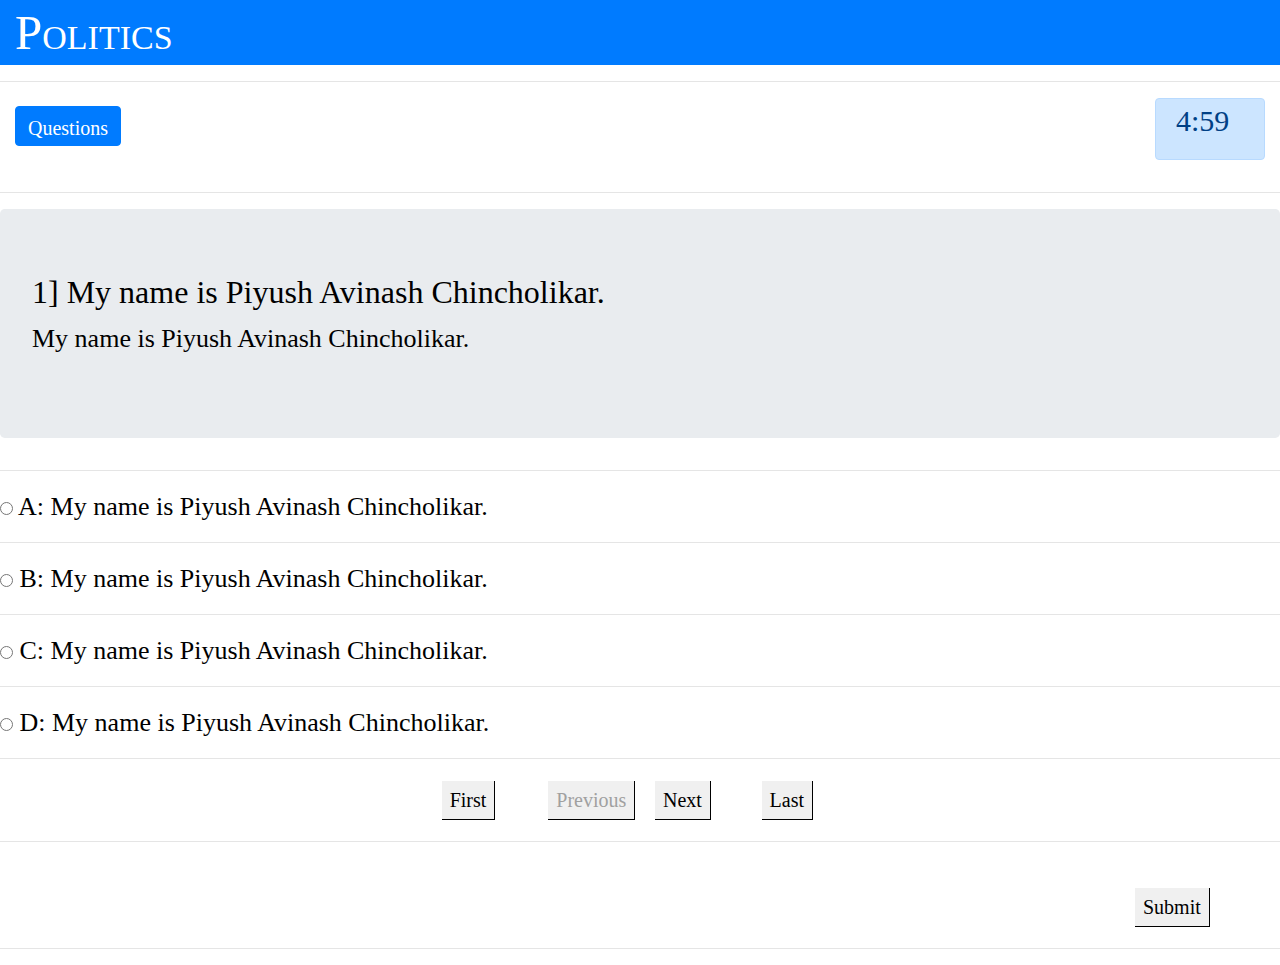
<file: Quiz/Politics/quiz2q1.html>
<!DOCTYPE HTML>
<HTML>
    <HEAD>
        <TITLE>QUIZ GAME</TITLE>
        <meta charset="utf-8">
        <meta name="viewport" content="width=device-width, initial-scale=1">
        <link rel="stylesheet" href="../../others/all.css">
        <link rel="stylesheet" href="https://maxcdn.bootstrapcdn.com/bootstrap/4.0.0/css/bootstrap.min.css">
        <link rel="stylesheet" href="https://cdnjs.cloudflare.com/ajax/libs/font-awesome/4.7.0/css/font-awesome.min.css">
        <script src="https://ajax.googleapis.com/ajax/libs/jquery/3.3.1/jquery.min.js"></script>
        <script src="https://cdnjs.cloudflare.com/ajax/libs/popper.js/1.12.9/umd/popper.min.js"></script>
        <script src="https://maxcdn.bootstrapcdn.com/bootstrap/4.0.0/js/bootstrap.min.js"></script>
    </HEAD>
    <BODY>
        <div class="container-fluid bg-primary">
            <div class="row">
                <div class="col-sm-12">
                    <span class="title">Politics</span>
                </div>
            </div>
        </div>
        <hr>
        <div class="container-fluid ">
            <div class="row">
                <span class=" col-lg-6 col-sm-12">
                    <a href="../QPoli/question1.html" class="but">
                        <button type="button" class="btn btn-primary">
                            <span class="size2">Questions</span>
                        </button>
                    </a>
                    <p id="demo"></p>
                </span>
                <span class="col-lg-6 col-sm-12">
                    <span class="alert alert-primary but1">
                        <p id="timer"></p>
                    </span>
                </span>
            </div>
        </div>
        <hr>
        <div class="jumbotron link1">
            <h2>1] My name is Piyush Avinash Chincholikar.</h2>
            <p>My name is Piyush Avinash Chincholikar.</p>
        </div>
        <hr>
        <form action="/action_page.php" class="link1">
            <div><input type="radio" name="option" value="A" onclick="fun1()"> A: My name is Piyush Avinash Chincholikar.</div><hr>
            <div><input type="radio" name="option" value="B" onclick="fun2()"> B: My name is Piyush Avinash Chincholikar.</div><hr>
            <div><input type="radio" name="option" value="C" onclick="fun3()"> C: My name is Piyush Avinash Chincholikar.</div><hr>
            <div><input type="radio" name="option" value="D" onclick="fun4()"> D: My name is Piyush Avinash Chincholikar.</div>
        </form>
        <hr>
        <div></div><div></div>
        <div class="container-fluid">
            <div class="row">
                <div class="col-lg-1 col-sm-0">
                </div>
                <div class="col-lg-1 col-sm-0">
                </div>
                <div class="col-lg-1 col-sm-0">
                </div>
                <div class="col-lg-1 col-sm-0">
                </div>
                <div class="col-lg-1 col-sm-12">
                    <a href="quiz2q1.html" class="size3">
                        First
                    </a>
                </div>
                <div class="col-lg-1 col-sm-12">
                    <span class="disabled">
                        Previous
                    </span>
                </div>
                <div class="col-lg-1 col-sm-12">
                    <a href="quiz2q2.html" class="size3">
                        Next
                    </a>
                </div>
                <div class="col-lg-1 col-sm-12">
                    <a href="quiz2q6.html" class="size3">
                        Last
                    </a>
                </div>
            </div>
        </div>
        <hr>
        <br>
        <div class="container">
            <div class="row">
                <div class="col-lg-2 col-sm-0">
                </div>
                <div class="col-lg-2 col-sm-0">
                </div>
                <div class="col-lg-2 col-sm-0">
                </div>
                <div class="col-lg-2 col-sm-0">
                </div>
                <div class="col-lg-2 col-sm-0">
                </div>
                <div class="col-lg-2 col-sm-12 justify-content-center">
                    <a href="../../Leaderboard/result.html" class="size3">
                        Submit
                    </a>
                </div>
            </div>
        </div>
        <hr>
        <script src="../../others/allnew.js"></script>
   </BODY>
</HTML>
</file>
<file: others/style.css>
* { margin:0; padding:0; } 
html, body { width:100%; height:100%;overflow: hidden;} 
canvas { display:block; }
#controls {
  position: absolute;
  top: 0; left: 0;
  color: white;
  width: 100%;
}
 
    a{
      color: #008080;
    }
    h1,h4{
      text-align: center;
      color: #008080;
    }
    a:link {
    color:#008080; 
    background-color:black; 
    text-decoration: none;
}

a:visited {
    color: #008080;
    background-color:black;
    text-decoration: none;
}

a:hover {
    color:#008080;
    background-color:#d3d3d3;
    text-decoration: none;
}

a:active {
    color:#008080;
    background-color: black;
    text-decoration: none;
}

.navbar-inverse{
  background-color: black;
}
.btn{
  border: 2px solid white;
  background-color: transparent;
}
@media (max-width: 768px)
{
  .navbar-inverse{
    max-width: 450px;
  }
  .col-sm-4{
    margin-top: 10px;
  }
} 

.li{
  font-size: 30px;
}
.row{
  margin-top: 180px;
}
.li1:hover{
  background-color: #d3d3d3;
}


/* The Modal (background) */
.modal {
    display: none; /* Hidden by default */
    position: fixed; /* Stay in place */
    z-index: 1; /* Sit on top */
    padding-top: 100px; /* Location of the box */
    left: 0;
    top: 0;
    width: 100%; /* Full width */
    height: 100%; /* Full height */
    overflow: auto; /* Enable scroll if needed */
    background-color: rgb(0,0,0); /* Fallback color */
    background-color: rgba(0,0,0,0.4); /* Black w/ opacity */
}

/* Modal Content */
.modal-content {
    position: relative;
    background-color: #fefefe;
    margin: auto;
    padding: 0;
    border: 1px solid #888;
    width: 80%;
    box-shadow: 0 4px 8px 0 rgba(0,0,0,0.2),0 6px 20px 0 rgba(0,0,0,0.19);
    -webkit-animation-name: animatetop;
    -webkit-animation-duration: 0.4s;
    animation-name: animatetop;
    animation-duration: 0.4s
}

/* Add Animation */
@-webkit-keyframes animatetop {
    from {top:-300px; opacity:0} 
    to {top:0; opacity:1}
}

@keyframes animatetop {
    from {top:-300px; opacity:0}
    to {top:0; opacity:1}
}

/* The Close Button */
.close {
    color: white;
    float: right;
    font-size: 28px;
    font-weight: bold;
}

.close:hover,
.close:focus {
    color: #000;
    text-decoration: none;
    cursor: pointer;
}

.modal-header {
    padding: 2px 16px;
    background-color: #5cb85c;
    color: white;
}

.modal-body {padding: 2px 16px;}

.modal-footer {
    padding: 2px 16px;
    background-color: #5cb85c;
    color: white;
    line-height: 50px;
    text-align: center;
} 
.txt{
    color: black;
    list-style-type: none;
}
</file>
<file: others/y.css>
body
{
     background: linear-gradient(to right,#403B4A,#E7E9BB);
    font-family: 'Molengo', Georgia, Times, serif;
    overflow: auto;
}
  
    
.head
{
    text-align: center;
    margin-top: 100px;
    font-size: 40px;
	line-height: 50px;
    font-variant:small-caps;
    font-weight:bold;
}
.box
    {
        margin-top: 100px;
        font-weight:bold;
        
    }
.box1{
    font-size: 25px;
	line-height: 30px;
}
.box2{
    font-size: 17px;
	line-height: 20px;
}
.try
{    
    color: black;
    text-decoration: none;
    font-weight:bold;
    
}
.try1{
    text-align: center;
    margin-top: 50px;
}
.try:hover
{
    color: aqua;
    text-decoration: none;
}
.fa {
  padding: 20px;
  font-size: 30px;
  width: 70px;
  text-align: center;
  text-decoration: none;
  margin: 5px 2px;
cursor:pointer;
}
p{
	font-family: 'Molengo', Georgia, Times, serif;
	font-size: 40px;
	line-height: 50px;
font-variant:small-caps;
}
.fa:hover{
color:white;
}
li{
line-height:30px;
font-size:25px;
}
.fa-facebook {
  background: #3B5998;
  color: white;
text-shadow:1px 1px black;
}

.fa-twitter {
  background: #55ACEE;
border:1px solid #007bb5;
  color: white;
text-shadow:1px 1px black;
}

.fa-google {
  background: #dd4b39;
  color: white;
text-shadow:1px 1px black;
}

.fa-linkedin {
  background: #007bb5;
  color: white;
text-shadow:1px 1px black;
}
.link{
text-decoration:none;
color: #220088;
}
.link:hover{
text-decoration:none;
color:lightblue;
}
.footer{
    position:fixed;
    width:100%;
}
 @media (max-width:1860px) and (min-width:1200px)
    {
      .footer{
        position:fixed;
        width:100%;
          bottom: 0;
        }
    }
</file>
<file: others/x.css>
body
{
background: linear-gradient(to right, #bdc3c7, #2c3e50); 
}
h1
{
    text-align: center;
    color: white;
    text-shadow: 3px 2px black;
}
div
{
    border: 4px solid lightgrey;
    background-color: lightgrey;
    max-width: 300px;
    width:auto;
    margin: 100px auto;
    padding: 50px 25px 50px 13px;
}
input[type=submit]
{
    border: 2px solid black;
    padding: 5px 10px 5px 10px;
}
.butlog{
    text-decoration: none;
}
</file>
<file: others/all.css>
.title{
    color: white;
    font-variant: small-caps;
	font-family: 'Droid Serif', Georgia, Times, serif;
	font-size: 49px;
	line-height: 65px
}
.but{
    font-family: 'Droid Serif', Georgia, Times, serif;
    font-size: 30px;
    width: 100%;
    line-height: 50px; 
    margin:auto;
}
.but1{
    font-family: 'Droid Serif', Georgia, Times, serif;
    line-height: 20px;
    float:right;
    font-size: 30px;
}
.alert{
    width:110px;
}
.btn{
    height: 40px;
}
.link1{
    font-family: 'Droid Serif', Georgia, Times, serif;
    font-size: 26px;
    line-height: inherit;
    color: black;
}
.size1:hover{
    border: 0px solid black;
    background-color: lightgrey;
}
.link1:hover{
    text-decoration: none;
    color:black;
}
.size2{
    font-family: 'Droid Serif', Georgia, Times, serif;
    font-size: 20px;
}
.btn:hover{
    background-color: lightgrey;
}
.size3{
    font-family: 'Droid Serif', Georgia, Times, serif;
    font-size: 20px;
    border: 0px solid red;
    background-color: rgb(240,240,240);
    color:black;
    width: 160px;
    line-height: 50px; 
    margin:auto;
    padding:8px;
    border-bottom: 1px solid black;
    border-right: 1px solid black;
}
.size3:active{
    border-bottom: 0px solid white;
    border-right: 0px solid white;
}
.disabled{
    font-family: 'Droid Serif', Georgia, Times, serif;
    font-size: 20px;
    border: 0px solid red;
    background-color: rgb(240,240,240);
    width: 160px;
    line-height: 50px; 
    margin:auto;
    padding:8px;
    border-bottom: 1px solid black;
    border-right: 1px solid black;
    color:rgb(160,160,160);
}
.dis{
    background-color: rgb(160,160,160);
}
.disabled:hover{
    text-decoration: none;
    background-color: rgb(240,240,240);
    color: rgb(160,160,160); 
    cursor: pointer;
}
.justify-content-center{
    text-indent: 100px;
}
.size3:hover{
    text-decoration: none;
    background-color: lightgrey;
    color: black;
}
.quesnum{
    color: #333333;
    font-family: 'Palatino Linotype', 'Book Antiqua', Palatino, serif;
    font-size: 50px;
    border: 2px solid black;
    text-decoration: none;
    padding-left: 30px;
    padding-right: 30px;
}
.quesnum:hover{
    cursor:pointer;
    color: #333333;
    text-decoration: none;
}
.active1{
    background-color: rgb(240,240,240);
}
</file>
